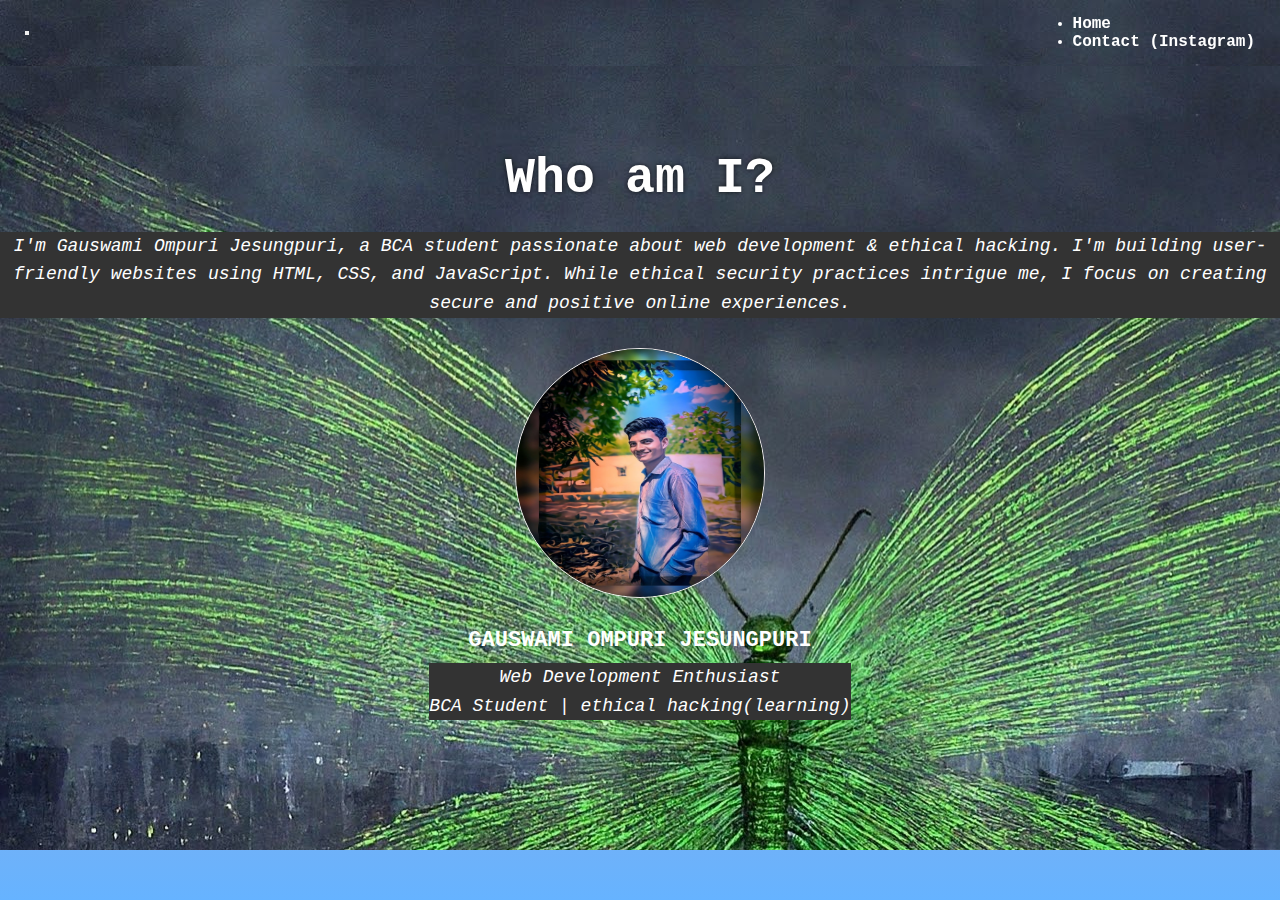
<file: about.html>
<!DOCTYPE html>
<html lang="en">
<head>
  <meta charset="UTF-8">
  <meta http-equiv="X-UA-Compatible" content="IE=edge">
  <meta name="viewport" content="width=device-width, initial-scale=1.0">
  <title>Happy Holi - About Ompuri</title>
  <link rel="stylesheet" href="about.css">
</head>
<body>
<!-- 
  
  
  <div class="audio-container">
    <audio id="backgroundMusic" src="music/ReelAudio-45453(1).mp3" autoplay loop muted volume="0.5"></audio>
    <div class="audio-controls">
      <button id="playPause" title="Play/Pause"><i class="fas fa-play"></i></button>
      <input type="range" id="volumeControl" min="0" max="1" step="0.1" value="0.5">
    </div>
  </div> -->

  <nav class="navbar navbar-expand-lg fixed-top">
    <!-- <a class="navbar-brand text-white" href="holi.html">Happy Holi!</a> -->
    <button class="navbar-toggler" type="button" data-toggle="collapse" data-target="#navbarNav" aria-controls="navbarNav" aria-expanded="false" aria-label="Toggle navigation">
      <span class="navbar-toggler-icon"></span>
    </button>
    <div class="collapse navbar-collapse" id="navbarNav">
      <ul class="navbar-nav ml-auto">
        <li class="nav-item">
          <a class="nav-link" href="index.html">Home</a>
        <!-- </li>
        <li class="nav-item active">
          <a class="nav-link" href="about.html">About</a>
        </li> -->
        <li class="nav-item">
          <a class="nav-link" href="https://www.instagram.com/ojgauswami/">Contact (Instagram)</a>
        </li>
      </ul>
    </div>
  </nav>

  <section class="about-me">
    <div class="container">

      <h2>Who am I?</h2>
      <p class="one">I'm Gauswami Ompuri Jesungpuri, a BCA student passionate about web development & ethical hacking. I'm building user-friendly websites using HTML, CSS, and JavaScript. While ethical security practices intrigue me, I focus on creating secure and positive online experiences.</p>

      <div class="info-container">
        <img src="myimg.jpg" alt="oj Profile Picture" class="profile-pic">
        <div class="bio">
          <h3>GAUSWAMI OMPURI JESUNGPURI</h3>
          <p>Web Development Enthusiast <br>BCA Student | ethical hacking(learning) </p>
        </div>
      </div>

      </div>
  </section>

</body>
</html>
</file>
<file: about.css>
/* Base styles */
* {
    margin: 0;
    padding: 0;
    box-sizing: border-box;
    user-select: none;
  }
  
  body {
   
    font-family: 'Courier New', Courier, monospace;
    background: linear-gradient(to bottom, #ff9999, #66b3ff);
    background-size: cover;
    display: flex;
    min-height: 100vh;
    justify-content: center;
    align-items: center;
  }
  
  /* Navigation bar */
  .navbar {
    background-image:url(butterfly\ \(3\).jpeg);
    color: #ffffff;
    padding: 15px 25px;
    position: fixed;
    top: 0;
    left: 0;
    width: 100%;
    display: flex;
    justify-content: space-between;
    align-items: center;
    z-index: 10;
  }
  
  .navbar-brand,
  .nav-link {
    color: inherit;
    font-weight: bold;
    text-decoration: none;
    transition: color 0.3s ease-in-out;
  }
  
  .nav-link:hover {
    color: #f0e6ff;
  }
  
  /* About Me section */
  .about-me {
    background-image: url(butterfly\ \(3\).jpeg);
    padding: 100px 0;
    color: #fff;
    text-align: center;
  }
  
  h2 {
    font-size: 50px;
    margin-bottom: 25px;
    text-shadow: 0 0 5px rgba(0, 0, 0, 0.7);
    color: #fff;
  }
  
  p{
    background-color: #333;
    font-style:oblique;
    font-size: 18px;
    line-height: 1.6;
    margin-bottom: 30px;
    color: rgb(255, 255, 255);
  }
  

  
  
  /* Info container */
  .info-container {
    display: flex;
    align-items: center;
    justify-content: center;
    flex-direction: column;
    gap: 30px;
  }
  
  /* Profile picture */
  .profile-pic {
     background-image: url(myimg.jpg); 
    width: 250px;
    height: 250px;
    border-radius: 50%;
    border: 1px solid #f3efef;
    overflow: hidden;
    position: relative;
  }
  
  .profile-pic img {
    width: 100%;
    height: 100%;
    object-fit: cover;
    transition: transform 0.3s ease-in-out;
  }
  
  .profile-pic:hover img {
    transform: scale(1.1);
  }
  
  /* Animation for profile picture glow (optional) */
  @keyframes profile-pic-glow {
    from { box-shadow: 5 0 10px #d87777; }
    to { box-shadow: 0 4 10px #e5dddd, 3 0 20px #9c1975, 0 0 30px #66b3ff; }
  }
  
  .profile-pic.animated {
    animation: profile-pic-glow 2s infinite alternate;
  }
  
  /* Bio section */
  .bio {
    text-align: center;
  }
  
  h3 {
    font-size: 22px;
    margin-bottom: 10px;
    color: #fff;
  }
  
  .cta-btn {
    background-color: #f0e6ff; /* Lighter Holi color for contrast */
    color: #333;
    padding: 10px 20px;
    border: none;
    border-radius: 5px;
    cursor: pointer; /* Indicate clickable button */
    transition: background-color 0.3s ease-in-out; /* Smooth hover effect */
  }
  
  .cta-btn:hover {
    background-color: #fa9090; /* Lighter shade on hover */
  }
/*

  .audio-container {
    position: fixed;
    bottom: 10px;
    right: 10px;
    z-index: 100; /* Ensure audio controls are above other content */
    display: flex; /* Arrange controls horizontally */
    align-items: center;
  }
  
  .audio-controls {
    display: flex;
    background-color: rgba(0, 0, 0, 0.5); /* Semi-transparent background */
    padding: 5px;
    border-radius: 5px;
    cursor: pointer; /* Indicate clickable elements */
  }
  
  .audio-controls button {
    border: none;
    background-color: transparent;
    color: white;
    font-size: 18px;
    margin-right: 10px; /* Spacing between button and slider */
  }
  
  .audio-controls input[type="range"] {
    width: 100px; /* Adjust slider width as needed */
  }
   */
</file>
